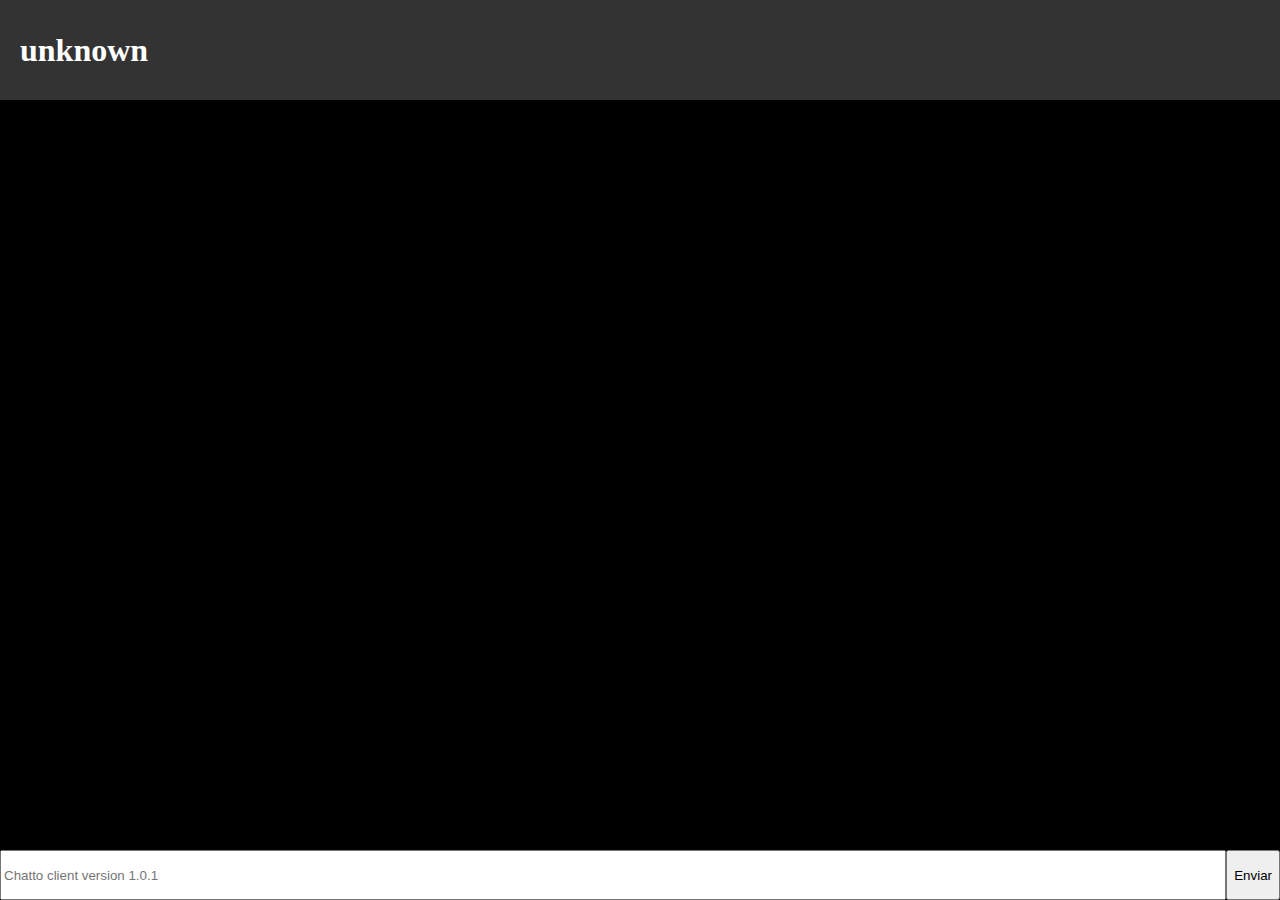
<file: chat.html>
<!DOCTYPE html>
<html lang="en">

<head>
  <meta charset="UTF-8">
  <meta name="viewport" content="width=device-width, initial-scale=1.0">
  <title>Chat</title>
  <link rel="stylesheet" href="chat.css">
  <script src="chat.js" defer></script>
</head>

<body>
  <header>
    <img class="thumb">
    <h1 id="username">unknown</h1>
  </header>
  <main>

  </main>
  <footer>
    <input type="text" id="composeBox" placeholder="Chatto client version 1.0.1">
    <button id="sendButton">Enviar</button>
  </footer>
</body>
</html>
</file>
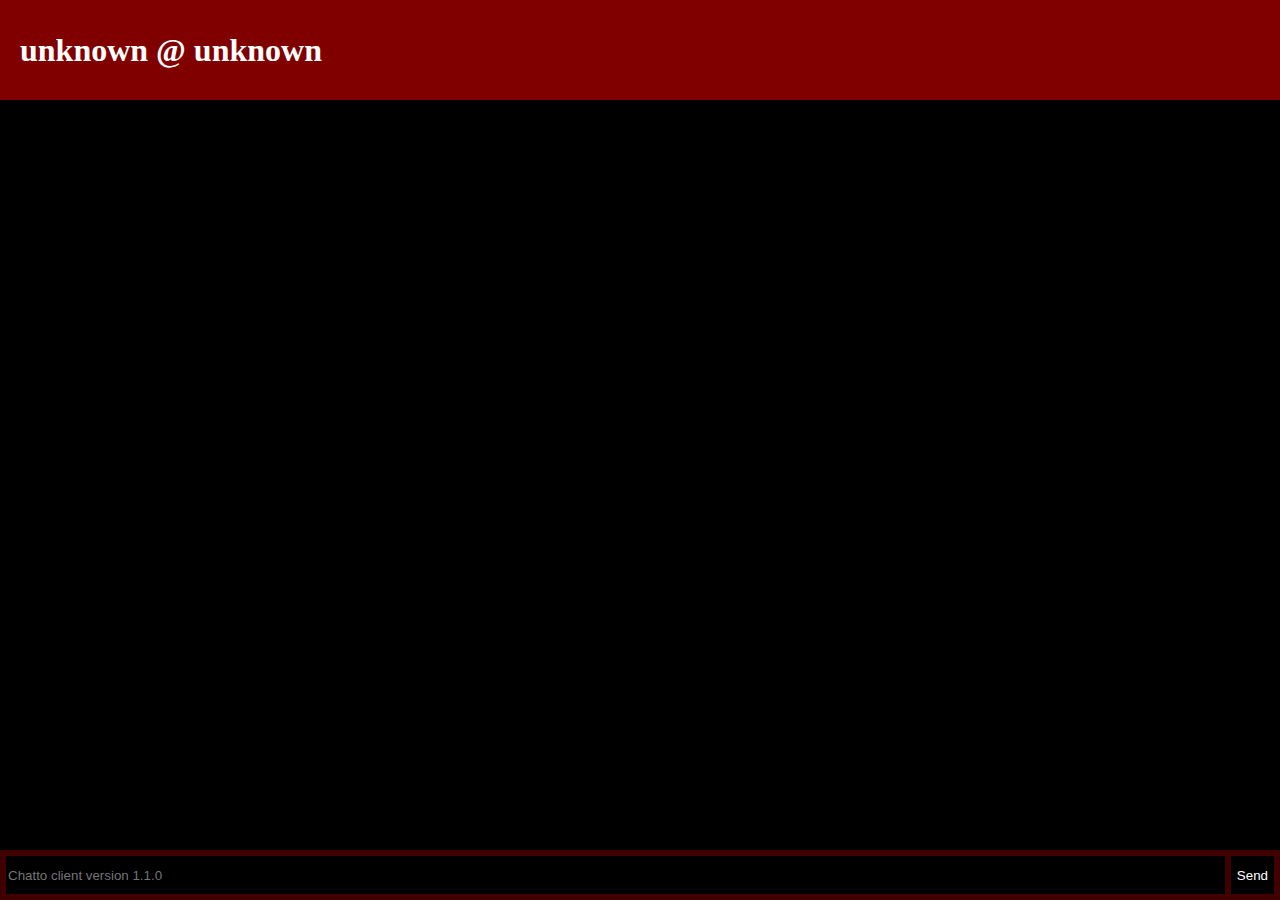
<file: client.html>
<!DOCTYPE html>
<html lang="en">

<head>
  <meta charset="UTF-8">
  <meta name="viewport" content="width=device-width, initial-scale=1.0">
  <title>Chat</title>
  <link rel="stylesheet" href="assets/client.css">
  <script src="assets/client.js" defer></script>
</head>

<body>
  <header>
    <img class="thumb">
    <h1 id="username">unknown @ unknown</h1>
  </header>
  <main>

  </main>
  <footer>
    <input type="text" id="composeBox" placeholder="Chatto client version 1.1.0">
    <button id="sendButton">Send</button>
  </footer>
</body>
</html>
</file>
<file: chat.css>
html, body {
    margin: 0;
    padding: 0;
  }
  
  body {
    display: grid;
    grid-template-rows: 100px 1fr 50px;
    height: 100vh;
    background-color: black;
  }

  header {
    display: flex;
    align-items: center;
    padding: 0 20px;
    background-color: #333;
    color: white;
  }

  main .message {
    display: grid;
    grid-template-rows: 1fr auto;
    margin: 10px;
    padding: 10px;
    background-color: #f1f1f1;
    max-width: 50%;
    background-color: #333;
    color: white;
  }

  main .message .time {
    margin: .5rem 0 0 0;
    padding: .5rem 0 0 0;
    font-style: italic;
    border-top: 1px solid rgba(255, 255, 255, .5);
  }
  
  main .message.owner {
    justify-self: end;
    background-color: gray;
    color: white;
  }
  
  footer  {
    display: grid;
    grid-template-columns: 1fr auto;
  }

  .incomingNickname {
    font-style: italic;
  }

  .incomingNickname:hover {
    color: lightslategray;
  }
</file>
<file: assets/client.css>
* {
  --accent: maroon;
  --accent-opaque: rgba(128, 0, 0, 0.5);
  --accent-contrast: black;
}

html, body {
    margin: 0;
    padding: 0;
  }
  
  body {
    display: grid;
    grid-template-rows: 100px 1fr 50px;
    height: 100vh;
    background-color: black;
  }

  header {
    display: flex;
    align-items: center;
    padding: 0 20px;
    background-color: var(--accent);
    color: white;
  }

  main {
    display: flex;
    flex-direction: column;
    overflow-y: auto;
  }

  main .message {
    align-self: flex-start;
    margin: 10px;
    padding: 10px;
    background-color: #f1f1f1;
    max-width: 50%;
    background-color: var(--accent-opaque);
    color: white;
    border-radius: 0px 5px 5px 5px;
    border: 2px solid var(--accent);
  }

  main .message .time {
    margin: .5rem 0 0 0;
    padding: .5rem 0 0 0;
    font-style: italic;
    border-top: 1px solid rgba(255, 255, 255, .5);
  }
  
  main .message.owner {
    align-self: flex-end;
    background-color: var(--accent);
    border: 2px solid brown;
    color: white;
    border-radius: 5px 5px 0px 5px;
  }
  
  footer  {
    display: grid;
    grid-template-columns: 1fr auto;
  }

  .incomingNickname {
    font-style: italic;
  }

  .incomingNickname:hover {
    color: lightslategray;
  }

  #composeBox {
    border: 6px solid var(--accent-opaque);
    border-right: none;
    background-color: black;
    color: white;
  }

  #composeBox:focus {
    outline: none;
  }

  #sendButton {
    border: 6px solid var(--accent-opaque);
    background-color: black;
    color: white;
  }
</file>
